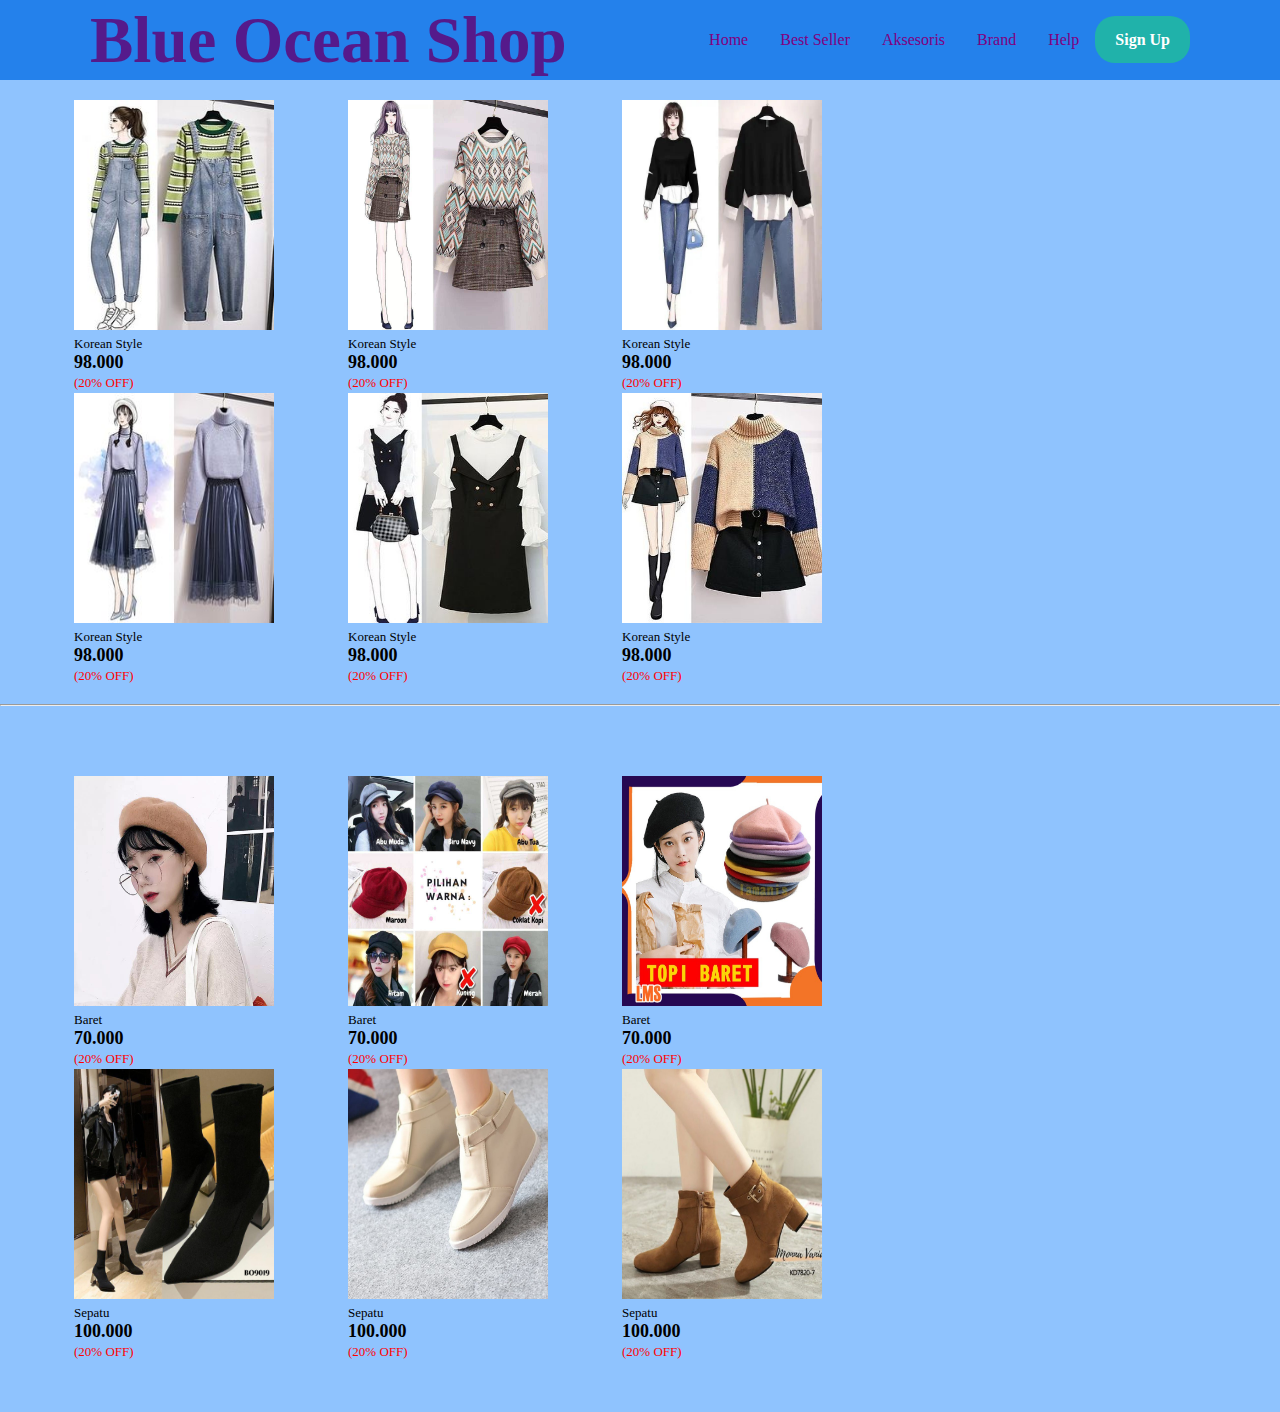
<file: file.html>
<!DOCTYPE html>
<html>
<head>
    <title>Blue Ocean Shop</title>
    <style>
        body{
            background-color: rgba(86, 164, 253, 0.664);
        }
    </style>
    <link rel="stylesheet" href="style.css">
</head>
<body>
    <nav><br>
        <div class="wrapper">
            <div class="logo"><a href="">Blue Ocean Shop</a></div>
            <div class="menu">
                <ul>
                    <li><a href="klp 7_tugas 2.html">Home</a></li>
                    <li><a href="klp 7_tugas 2.html">Best Seller</a></li>
                    <li><a href="klp 7_tugas 2.html">Aksesoris</a></li>
                    <li><a href="klp 7_tugas 2.html">Brand</a></li>
                    <li><a href="klp 7_tugas 2.html">Help</a></li>
                    <li><a href="" class="tbl-biru">Sign Up</a></li>
                </ul>
            </div>
        </div>
    </nav>
    <br>


    <table>
        <tr>
            <td width="70"></td>
            <td><a href="https://i.pinimg.com/236x/58/79/a3/5879a3fcafb8a02a8dc8e841a12954da.jpg"><img src="gambar/foto 14.jpg" width="200" height="230" alt="submit button"></a>
            <br><font size="2" face="century">Korean Style</font>
            <br><font size="4" face="century"><b>98.000</b></font>
            <br><font size="2" face="century" color="red">(20% OFF)</font></td>
            <td width="70"></td>
            <td><a href="https://i.pinimg.com/originals/d7/e6/da/d7e6da510938af63b6369220576c72bb.jpg"><img src="gambar/foto 15.jpg" width="200" height="230" alt="submit button"></a>
            <br><font size="2" face="century">Korean Style</font>
            <br><font size="4" face="century"><b>98.000</b></font>
            <br><font size="2" face="century" color="red">(20% OFF)</font></td>
            <td width="70"></td>
            <td><a href="https://i.pinimg.com/736x/e5/88/fc/e588fc1fda0aca20ddecedc7c11595fc.jpg"><img src="gambar/foto 16.jpg" width="200" height="230" alt="submit button"></a>
            <br><font size="2" face="century">Korean Style</font>
            <br><font size="4" face="century"><b>98.000</b></font>
            <br><font size="2" face="century" color="red">(20% OFF)</font></td>
        </tr>
        <tr>
            <td width="70"></td>
            <td><a href="https://i.pinimg.com/236x/d7/34/b0/d734b05b4c2906c95c16c990ec3dca29.jpg"><img src="gambar/foto 17.jpg" width="200" height="230" alt="submit button"></a>
            <br><font size="2" face="century">Korean Style</font>
            <br><font size="4" face="century"><b>98.000</b></font>
            <br><font size="2" face="century" color="red">(20% OFF)</font></td>
            <td width="70"></td>
            <td><a href="https://i.pinimg.com/originals/e3/87/80/e38780c2c4d5631207fcf5ffcf011919.jpg"><img src="gambar/foto 18.jpg" width="200" height="230" alt="submit button"></a>
            <br><font size="2" face="century">Korean Style</font>
            <br><font size="4" face="century"><b>98.000</b></font>
            <br><font size="2" face="century" color="red">(20% OFF)</font></td>
            <td width="70"></td>
            <td><a href="https://i.pinimg.com/550x/3c/83/ed/3c83ed5404dc65ddc061e77995a3983b.jpg"><img src="gambar/foto 19.jpg" width="200" height="230" alt="submit button"></a>
            <br><font size="2" face="century">Korean Style</font>
            <br><font size="4" face="century"><b>98.000</b></font>
            <br><font size="2" face="century" color="red">(20% OFF)</font></td>
        </tr>
    </table>
    <br>
    <hr>
    <br>

    <div class="kolom">
        <table>
            <tr>
                <td width="70"></td>
                <td><a href="https://cf.shopee.co.id/file/26242c652a2fb2b2455b6a1ea83fea29"><img src="gambar/Aks 6.jpg" width="200" height="230" alt="submit button"></a>
                <br><font size="2" face="century">Baret</font>
                <br><font size="4" face="century"><b>70.000</b></font>
                <br><font size="2" face="century" color="red">(20% OFF)</font></td>
                <td width="70"></td>
                <td><a href="https://www.static-src.com/wcsstore/Indraprastha/images/catalog/full//91/MTA-10153863/oem_topi_baret_golf_-_topi_beret_pelukis_retro_gaya_korea_jepang_wool_polos_ready_stock_remaja_dewasa_full04_fr0ft24g.jpg"><img src="gambar/Aks 7.jpg" width="200" height="230" alt="submit button"></a>
                <br><font size="2" face="century">Baret</font>
                <br><font size="4" face="century"><b>70.000</b></font>
                <br><font size="2" face="century" color="red">(20% OFF)</font></td>
                <td width="70"></td>
                <td><a href="https://cf.shopee.co.id/file/be9d77a9295e95adfce1dafbb4acabd6"><img src="gambar/Aks 8.jpg" width="200" height="230" alt="submit button"></a>
                <br><font size="2" face="century">Baret</font>
                <br><font size="4" face="century"><b>70.000</b></font>
                <br><font size="2" face="century" color="red">(20% OFF)</font></td>
            </tr>
            <tr>
                <td width="70"></td>
                <td><a href="https://cf.shopee.co.id/file/9184fe3488c3374ce40e040db80bac52"><img src="gambar/Aks 9.jpg" width="200" height="230" alt="submit button"></a>
                <br><font size="2" face="century">Sepatu</font>
                <br><font size="4" face="century"><b>100.000</b></font>
                <br><font size="2" face="century" color="red">(20% OFF)</font></td>
                <td width="70"></td>
                <td><a href="https://images.tokopedia.net/img/cache/700/product-1/2018/12/31/777657/777657_f06cb4a4-179e-4cb2-99ab-0b2f8d5be707_739_739.jpg"><img src="gambar/Aks 10.jpg" width="200" height="230" alt="submit button"></a>
                <br><font size="2" face="century">Sepatu</font>
                <br><font size="4" face="century"><b>100.000</b></font>
                <br><font size="2" face="century" color="red">(20% OFF)</font></td>
                <td width="70"></td>
                <td><a href="https://cf.shopee.co.id/file/cc954a78c9fcfb05ceceb63f0de1ab81"><img src="gambar/Aks 11.jpg" width="200" height="230" alt="submit button"></a>
                <br><font size="2" face="century">Sepatu</font>
                <br><font size="4" face="century"><b>100.000</b></font>
                <br><font size="2" face="century" color="red">(20% OFF)</font></td>
            </tr>
        </table>
    </div>
</body>
</html>
</file>
<file: style.css>
* {
    text-decoration: royalblue;
    margin: 0px;
    padding: 0px;
}

body {
    margin: 0px;
    padding: 0px;
    font-family: 'century';
}

.wrapper {
    width: 1100px;
    margin: auto;
    position: relative;
}

.logo a {
    font-size: 65px;
    font-weight: bold;
    float: left;
    font-family: 'brush script mt';
    color: A03C78;
}

.menu {
    float: right;
}

nav {
    width: 100%;
    margin: auto;
    display: flex;
    line-height: 80px;
    position: sticky;
    position: -webkit-sticky;
    top: 0;
    background: rgb(36, 129, 235);
    z-index: 1;

}

nav ul {
    list-style-type: none;
    margin: 0;
    padding: 0;
    overflow: hidden;
}

nav ul li {
    float: left;
}

nav ul li a {
    color: purple;
    font-weight: italic;
    text-align: center;
    padding: 0px 16px 0px 16px;
    text-decoration: none;
}

nav ul li a:hover {
    text-decoration: underline;
    color: #FFFFFFFF
}

section {
    margin-right: auto;
    display: flex;
    margin-bottom: 50px;
}

.kolom {
    margin-top: 50px;
    margin-bottom: 50px;
}

.kolom .deskripsi {
    font-size: 20px;
    font-weight: bold;
    font-family: 'comic sans ms';
    color: purple;
}

h4 {
    font-family: 'broadway';
    font-weight: 500;
    font-size: 40px;
    margin-bottom: 20px;
    color: purple;
    width: 100%;
    line-height: 50px;
}

a.tbl-biru {
    background: lightseagreen;
    border-radius: 20px;
    margin-top: 20px;
    padding: 15px 20px 15px 20px;
    color: #FFFFFF;
    cursor: pointer;
    font-weight: bold;
}

a.tbl-biru:hover{
    background: rgba(20, 233, 248, 0.842);
    text-decoration: none;
}

a.tbl-green {
    background: rgba(108, 32, 231, 0.842);
    border-radius: 20px;
    margin-top: 20px;
    padding: 15px 20px 15px 20px;
    color: #FFFFFF;
    cursor: pointer;
    font-weight: bold;
}

a.tbl-green:hover {
    background: rgba(20, 233, 248, 0.842);
    text-decoration: none;
}

p{
    margin: 15px 0px 15px 0px;
    padding: 0px;
}

a.tbl-red {
    background: rgba(108, 32, 231, 0.842);
    border-radius: 20px;
    margin-top: 20px;
    padding: 15px 20px 15px 20px;
    color: #FFFFFF;
    cursor: pointer;
    font-weight: bold;
}

a.tbl-red:hover {
    background: rgba(20, 233, 248, 0.842);
    text-decoration: none;
}

.tengah {
    text-align: center;
    width: 100%;
}

a.tbl-black {
    background: rgba(108, 32, 231, 0.842);
    border-radius: 20px;
    margin-top: 20px;
    padding: 15px 20px 15px 20px;
    color: #FFFFFF;
    cursor: pointer;
    font-weight: bold;
}

a.tbl-black:hover {
    background: rgba(20, 233, 248, 0.842);
    text-decoration: none;
}

table {
    list-style-type: none;
    margin: 0;
    padding: 0;
    overflow: hidden;
}

h5 {
    font-family: 'broadway';
    font-weight: 400;
    font-size: 35px;
    margin-bottom: 20px;
    color: purple;
    width: 100%;
    line-height: 50px;
}

ul li a {
    color: purple;
    font-weight: italic;
    text-align: center;
    padding: 0px 16px 0px 16px;
    text-decoration: none;
    width: 20%;
    line-height: 50px;
}

ul li a:hover {
    text-decoration: underline;
    color: #FFFFFFFF
}
</file>
